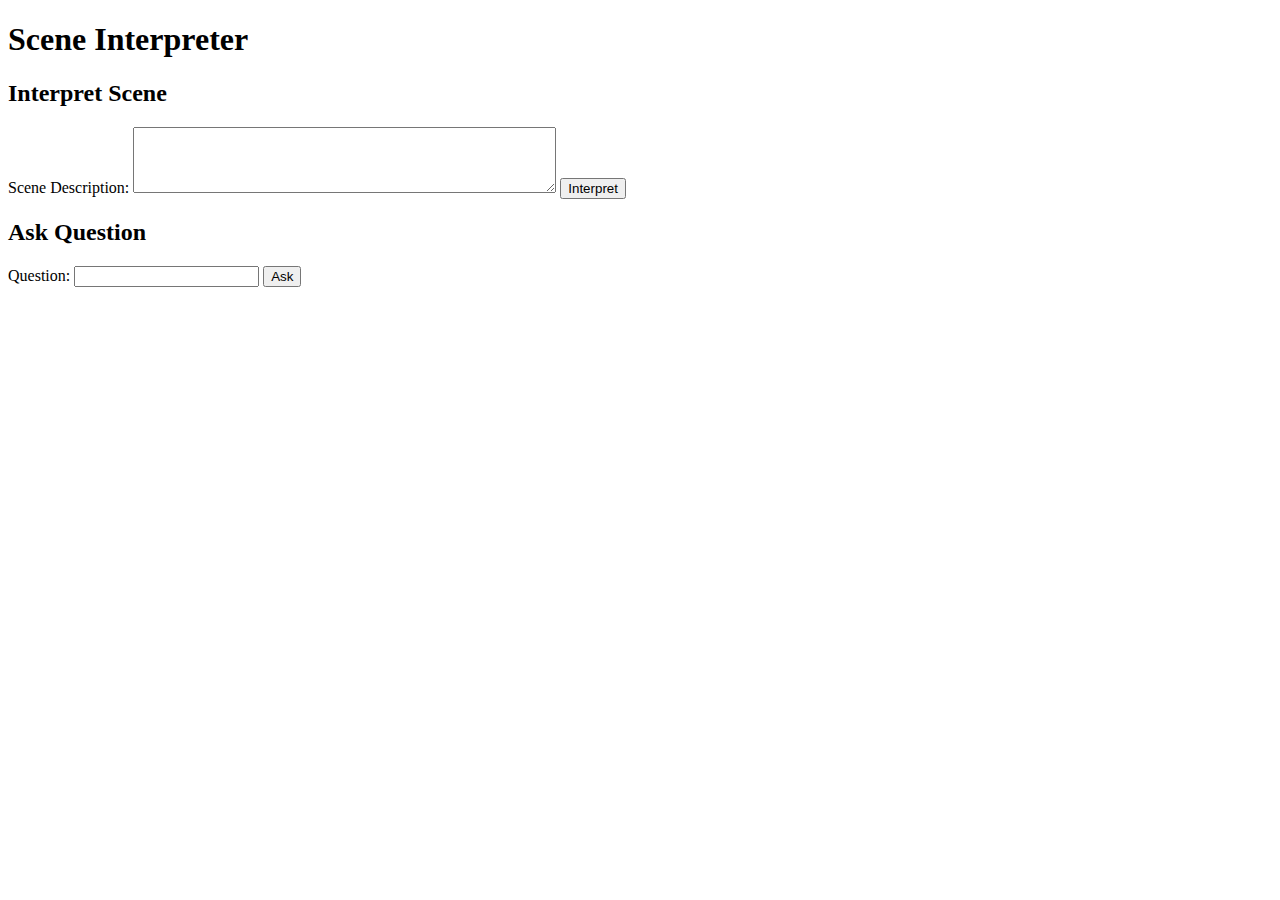
<file: scene_interpreter/templates/index.html>
<!DOCTYPE html>
<html lang="en">

<head>
    <meta charset="UTF-8">
    <meta name="viewport" content="width=device-width, initial-scale=1.0">
    <title>Scene Interpreter</title>
</head>

<body>
    <h1>Scene Interpreter</h1>

    <h2>Interpret Scene</h2>
    <form id="interpretForm">
        <label for="scene_description">Scene Description:</label>
        <textarea id="scene_description" name="scene_description" rows="4" cols="50"></textarea>
        <button type="button" onclick="interpretScene()">Interpret</button>
    </form>
    <p id="interpretResult"></p>

    <h2>Ask Question</h2>
    <form id="askForm">
        <label for="question">Question:</label>
        <input type="text" id="question" name="question">
        <button type="button" onclick="askQuestion()">Ask</button>
    </form>
    <p id="askResult"></p>

    <script>
        async function interpretScene() {
            const sceneDescription = document.getElementById('scene_description').value;
            try {
                const response = await fetch('http://127.0.0.1:5000/interpret', {
                    method: 'POST',
                    headers: {
                        'Content-Type': 'application/json'
                    },
                    body: JSON.stringify({ scene_description: sceneDescription })
                });
                const data = await response.json();
                document.getElementById('interpretResult').textContent = JSON.stringify(data);
            } catch (error) {
                console.error('Error during fetch operation: ', error);
            }
        }

        async function askQuestion() {
            const question = document.getElementById('question').value;
            try {
                const response = await fetch('http://127.0.0.1:5000/ask', {
                    method: 'POST',
                    headers: {
                        'Content-Type': 'application/json'
                    },
                    body: JSON.stringify({ question: question })
                });
                const data = await response.json();
                // Parse and display the answer in a readable format
                document.getElementById('askResult').innerHTML = data.answer.replace(/\n/g, '<br>');
            } catch (error) {
                console.error('Error during fetch operation: ', error);
            }
        }
    </script>
</body>

</html>
</file>
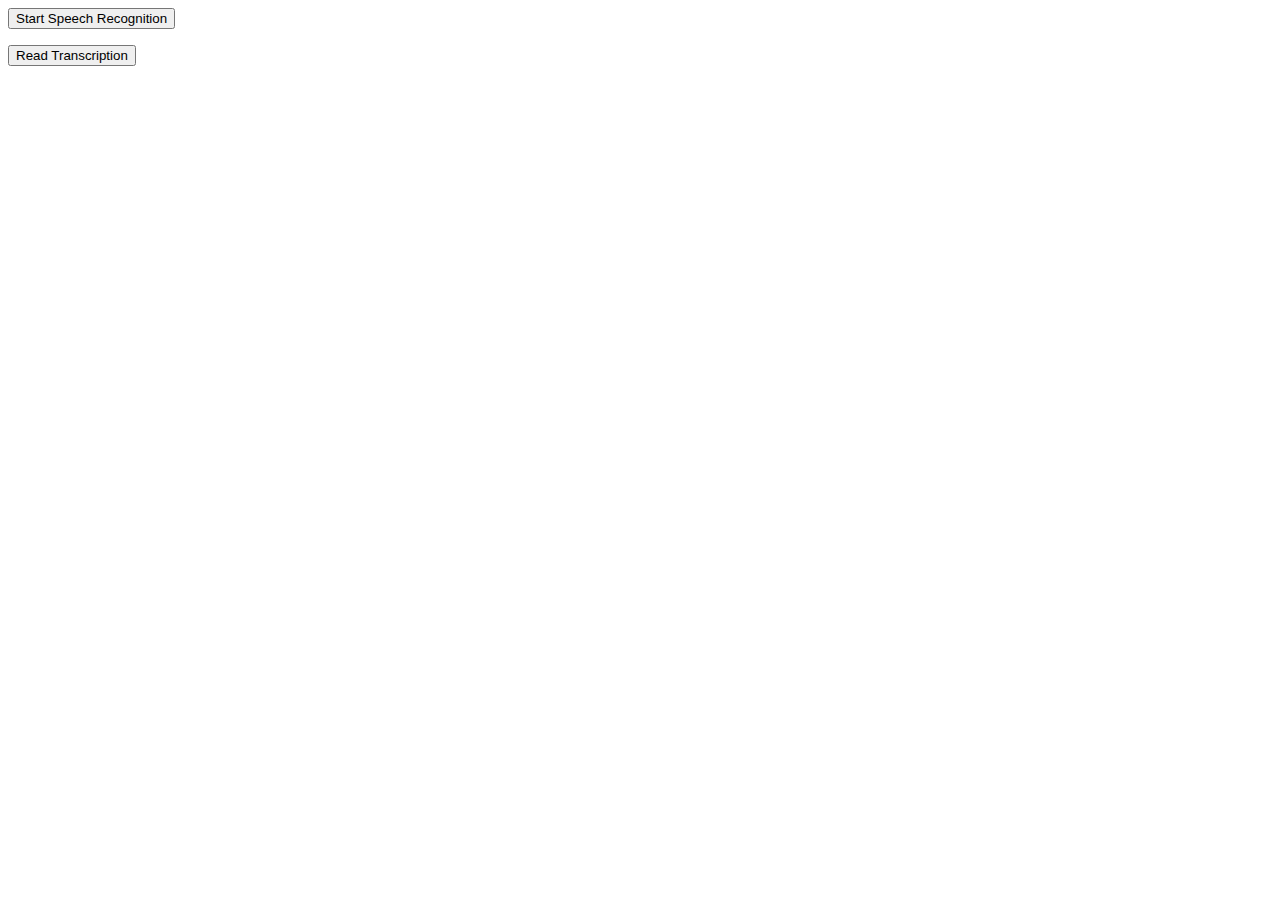
<file: test/test.html>
<!DOCTYPE html>
<html lang="en">
<head>
    <meta charset="UTF-8">
    <meta name="viewport" content="width=device-width, initial-scale=1.0">
    <title>Speech To Text</title>
</head>
<body>
    
    <button id="startSpeechRecognition">Start Speech Recognition</button>
    <p id="transcription"></p>
    <button id="readTranscription">Read Transcription</button>

    
    <script src="test.js"></script>
</body>
</html>
</file>
